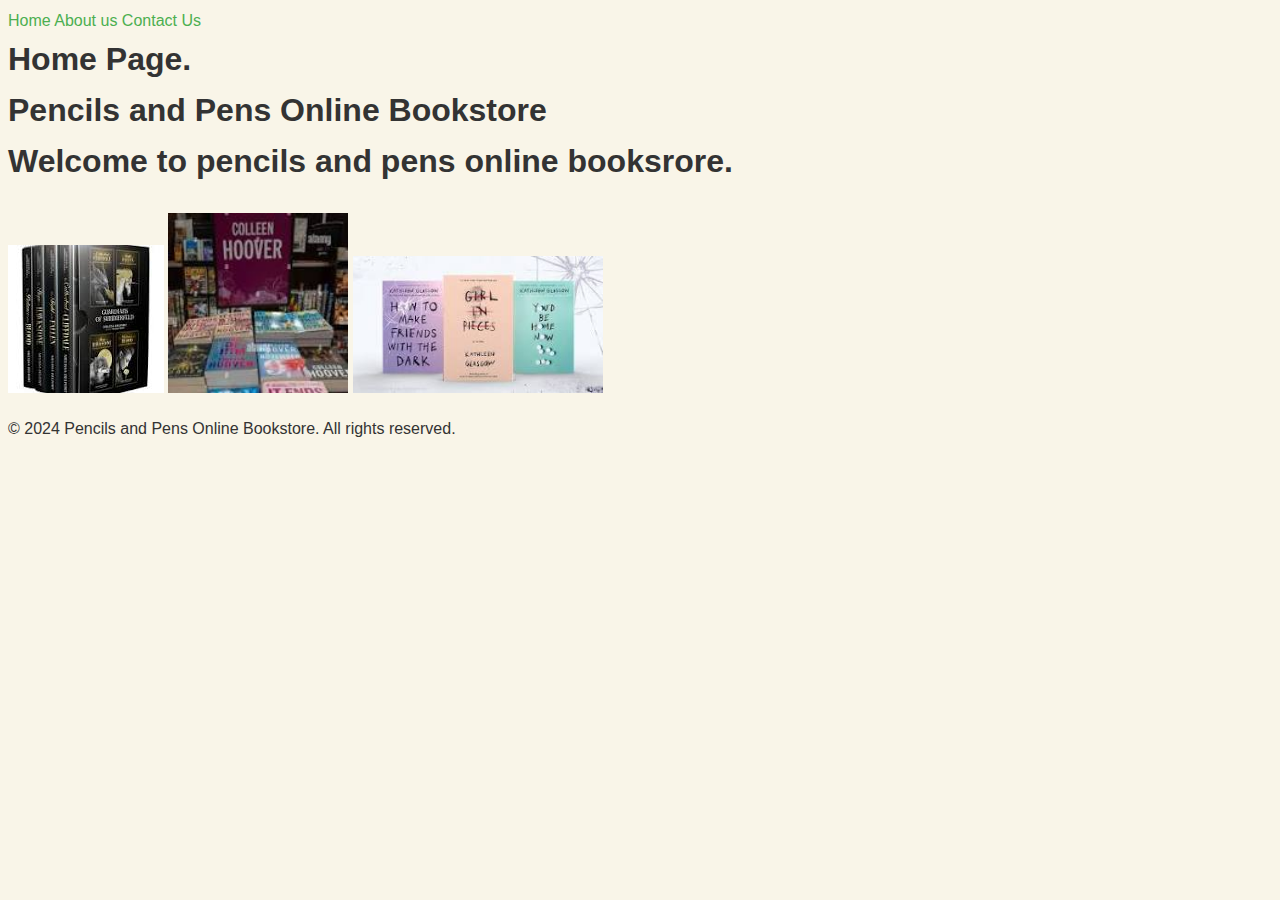
<file: index.html>
<!DOCTYPE html>
<html>
  <head>
     <link rel="stylesheet" href="style.css">
    </head>
    <body>
         <div id="menu">
           <a href="index.html">Home</a>
           <a href="about.html">About us</a>
           <a href="contact.html">Contact Us</a>
        </div>
      <h1>Home Page.</h1>
        <h1>Pencils and Pens Online Bookstore</h1>
        <h1>Welcome to pencils and pens online booksrore.</h1>
        <br><a href="about.html"><img src="melissa%20delportjfif.jfif"></a>
        <a href="about.html"><img src="images/colleen%20hover.jfif" width="180" length="100" ></a>
        <a href="about.html"><img src="images/kathleen.jfif" width="250" length="200" ></a>
        
          <p>&copy; 2024 Pencils and Pens Online Bookstore. All rights reserved.</p>   
    </body>
</html>
</file>
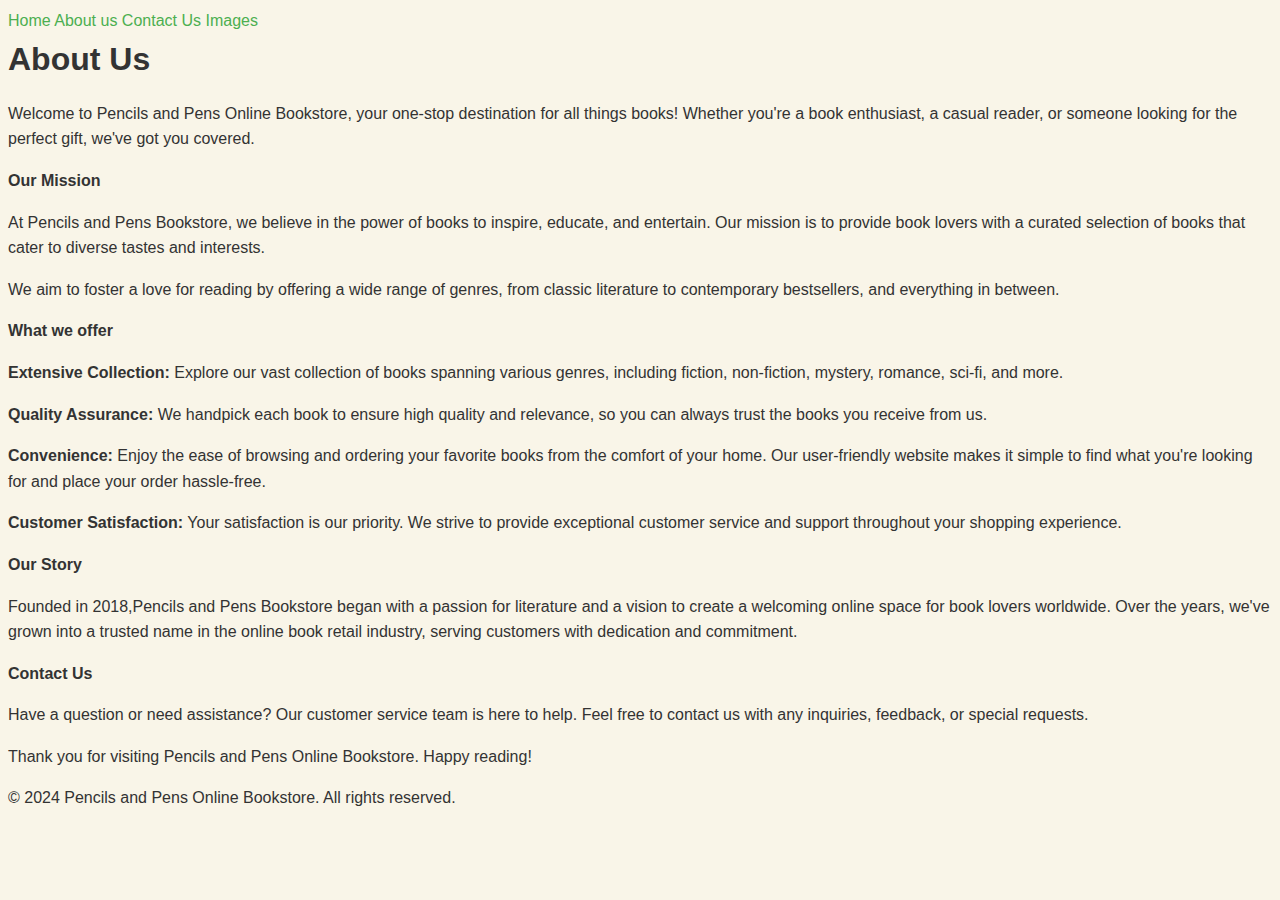
<file: about.html>
<!DOCTYPE html>
<html>
  <head>
      <link rel="stylesheet" href="style.css">
    </head>
    <body>
        <div id="menu">
           <a href="index.html">Home</a>
           <a href="about.html">About us</a>
           <a href="contact.html">Contact Us</a>
           <a href="images.html">Images</a>
        </div>
      <h1>About Us</h1>
        
        <p>Welcome to Pencils and Pens Online Bookstore, your one-stop destination for all things books! Whether you're a book enthusiast, a casual reader, or someone looking for the perfect gift, we've got you covered.</p>
        
        <b>Our Mission</b>
        
        <p>At Pencils and Pens Bookstore, we believe in the power of books to inspire, educate, and entertain. Our mission is to provide book lovers with a curated selection of books that cater to diverse tastes and interests.</p>
        <p>We aim to foster a love for reading by offering a wide range of genres, from classic literature to contemporary bestsellers, and everything in between.</p>
        
        <b>What we offer</b>
        
        <p><b>Extensive Collection:</b> Explore our vast collection of books spanning various genres, including fiction, non-fiction, mystery, romance, sci-fi, and more.</p>

        <p><b>Quality Assurance:</b> We handpick each book to ensure high quality and relevance, so you can always trust the books you receive from us.</p>

        <p><b>Convenience:</b> Enjoy the ease of browsing and ordering your favorite books from the comfort of your home. Our user-friendly website makes it simple to find what you're looking for and place your order hassle-free.</p>

        <p><b>Customer Satisfaction:</b> Your satisfaction is our priority. We strive to provide exceptional customer service and support throughout your shopping experience.</p>
        <b></b>
        
         <b>Our Story</b>
        
         <p>Founded in 2018,Pencils and Pens Bookstore began with a passion for literature and a vision to create a welcoming online space for book lovers worldwide. Over the years, we've grown into a trusted name in the online book retail industry, serving customers with dedication and commitment.</p>
        
          <b>Contact Us</b>
         <p>Have a question or need assistance? Our customer service team is here to help. Feel free to contact us with any inquiries, feedback, or special requests.</p>

         <p>Thank you for visiting Pencils and Pens Online Bookstore. Happy reading!</p>
        
         <p>&copy; 2024 Pencils and Pens Online Bookstore. All rights reserved.</p>
    </body>
</html>
</file>
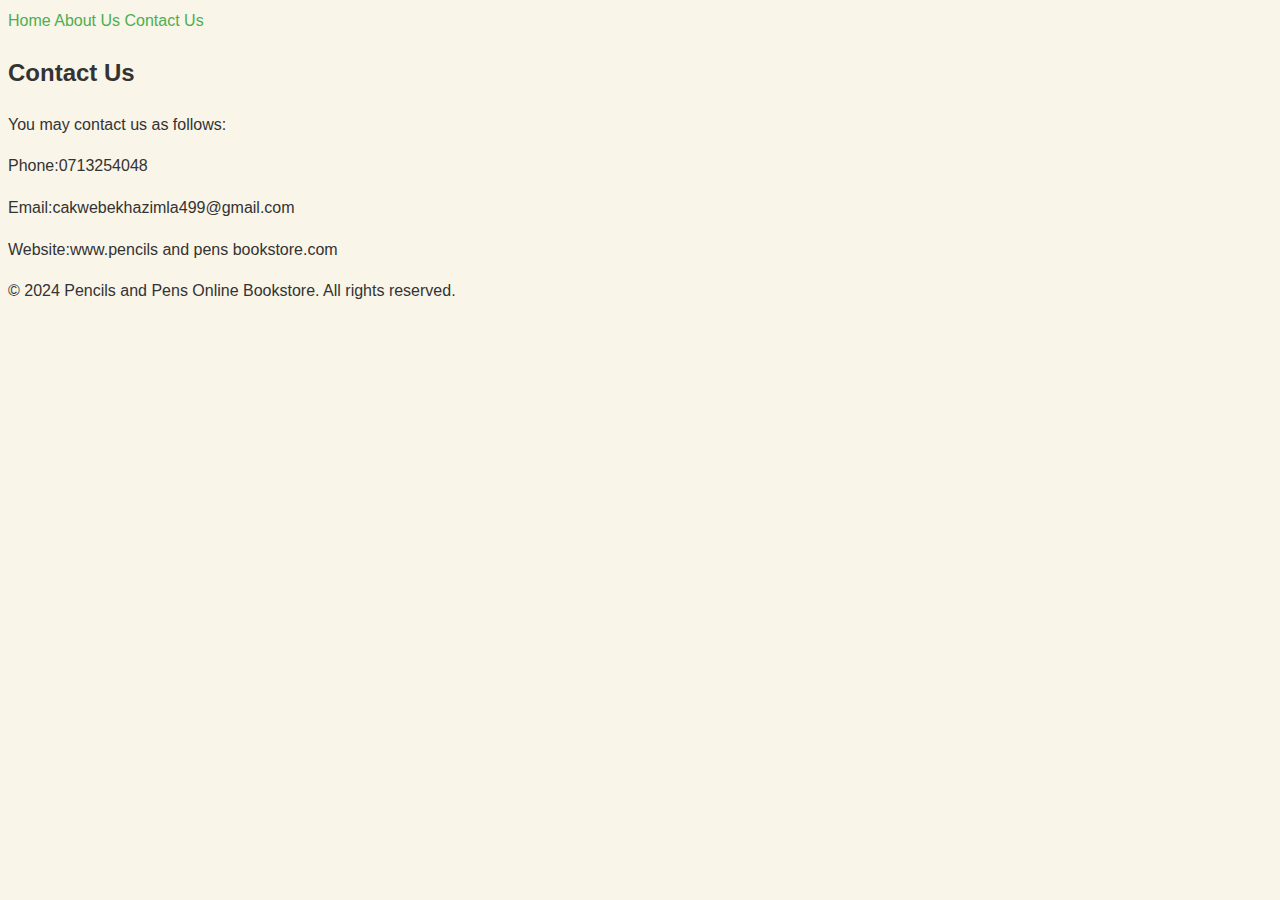
<file: contact.html>
<!DOCTYPE html>
<html>
  <head>
      <link rel="stylesheet" href="style.css">
    </head>
    <body>
       <div id="menu">
         <a href="index.html">Home</a>
         <a href="about.html">About Us</a>
           <a href="contact.html">Contact Us</a>
        </div>
        <h2>Contact Us</h2>
        <p>You may contact us as follows:</p>
        <p>Phone:0713254048</p>
        <p>Email:cakwebekhazimla499@gmail.com</p>
        <p>Website:www.pencils and pens bookstore.com</p>
        
        <p>&copy; 2024 Pencils and Pens Online Bookstore. All rights reserved.</p>
    </body>
    
</html>
</file>
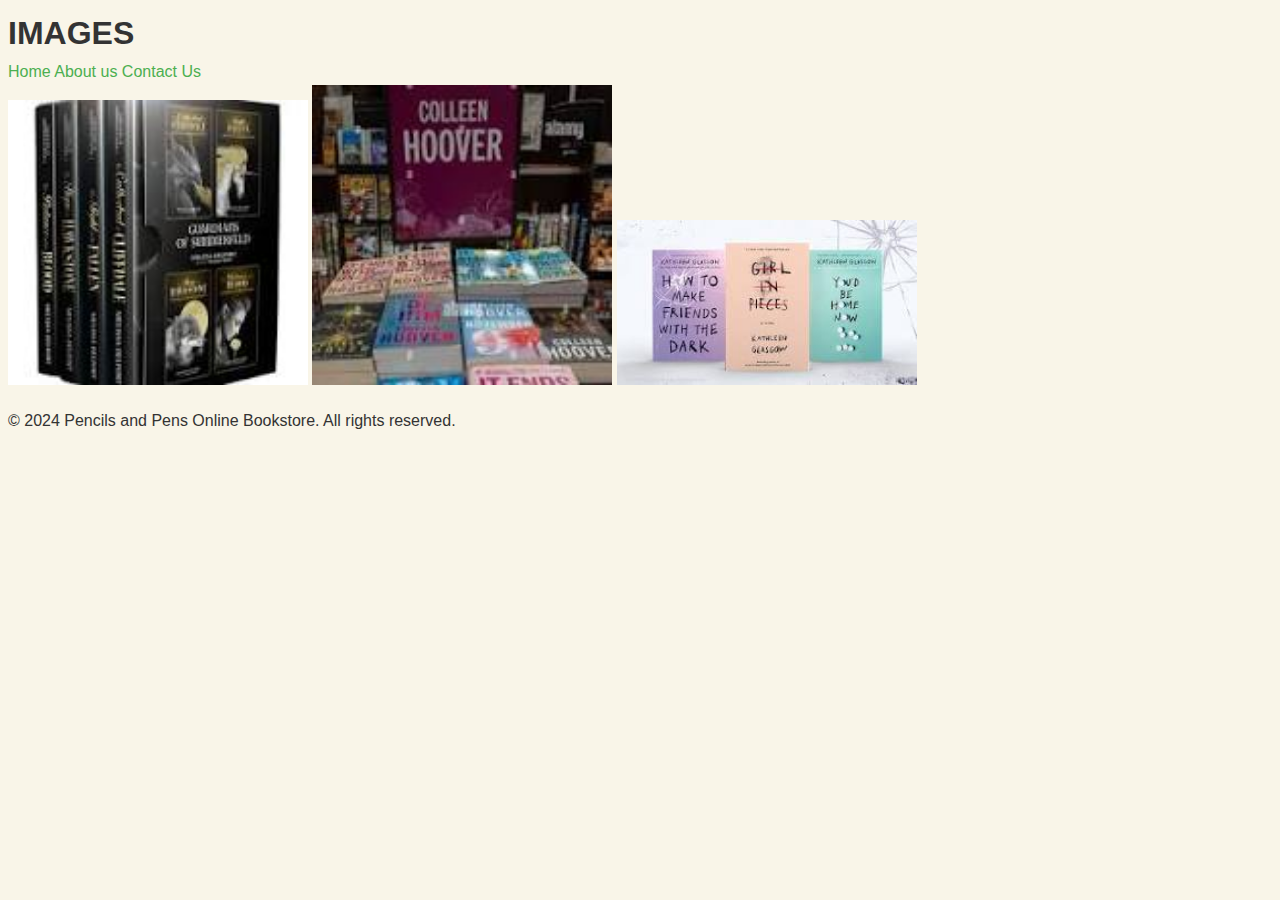
<file: images.html>
<!DOCTYPE html>
<html>
  <head>
      <link rel="stylesheet" href="style.css">
    </head>
    <body>
        <h1><b>IMAGES</b></h1>
        <div id="menu">
           <a href="index.html">Home</a>
           <a href="about.html">About us</a>
           <a href="contact.html">Contact Us</a>
            </div>
        
        <div class="gallery">
      <img src="images/melissa%20delportjfif.jfif" width="300">
      <img src="images/colleen%20hover.jfif" width="300" >
      <img src="images/kathleen.jfif" width="300" >
        </div>
        
        <p>&copy; 2024 Pencils and Pens Online Bookstore. All rights reserved.</p>
    </body>
</html>
</file>
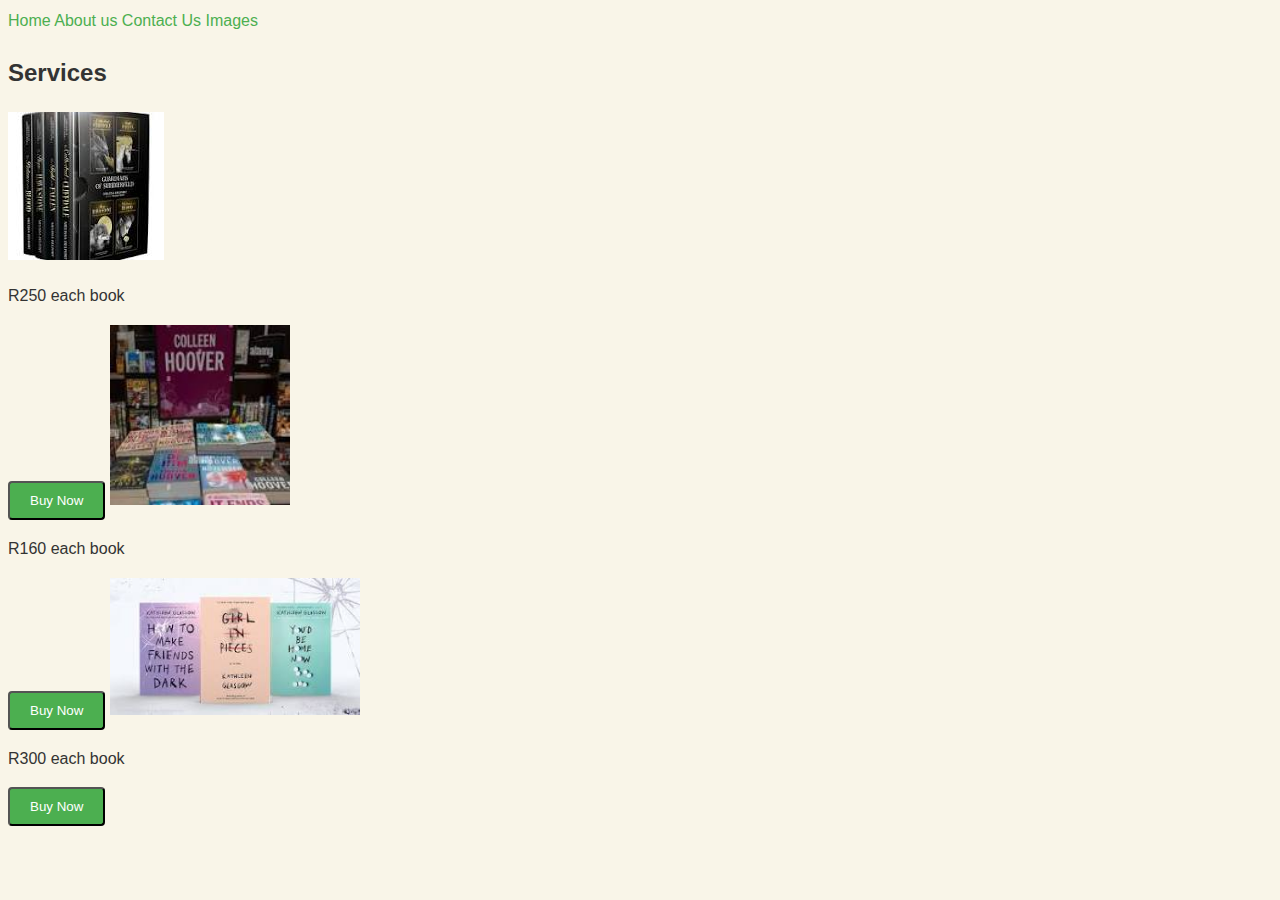
<file: services.html>
<!DOCTYPE html>
<html>
  <head>
      <link rel="stylesheet" href="style.css">
    </head>
       <body>
            <div id="menu">
           <a href="index.html">Home</a>
           <a href="about.html">About us</a>
           <a href="contact.html">Contact Us</a>
           <a href="images.html">Images</a>
        </div>
           <h2>Services</h2>
        <a href="images.html"><img src="melissa%20delportjfif.jfif"></a>
        <p>R250 each book</p>
        <button>Buy Now</button>
        <a href="images.html"><img src="images/colleen%20hover.jfif" width="180" length="100" ></a>
        <p>R160 each book</p>
        <button>Buy Now</button>
        <a href="images.html"><img src="images/kathleen.jfif" width="250" length="200" ></a>
        <p>R300 each book</p>
        <button>Buy Now</button> 
    </body>
</html>
</file>
<file: style.css>
h1{
    margin:auto;
  padding:inherit;
}

body{
    font-family: Arial, sans-serif;
  line-height: 1.6;
  background-color: #f9f5e8;
  color: #333;
}

container {
  width: 80%; 
  margin:auto;
  padding: 20px;
  background-color: #fff; 
  box-shadow:10px rgba(0,0,0,0.1);
}

header {
  background-color: #4CAF50;
  color:deeppink;
  padding: 
  text-align: center;
}

footer {
  background-color: #333;
  color: #fff;
  padding: 10px;
  text-align: center;
}

a {
  color: #4CAF50;
  text-decoration: none;
}

a:hover {
  text-decoration: underline;
}

button {
  display: inline-block;
  background-color: #4CAF50;
  color: #fff;
  padding: 10px 20px;
  text-align: center;
  text-decoration: none;
  border-radius: 4px;
}

button:hover {
  background-color: #45a049;
}

@media (max-width: 768px) {
  container {
    width: 90%;
  }
</file>
